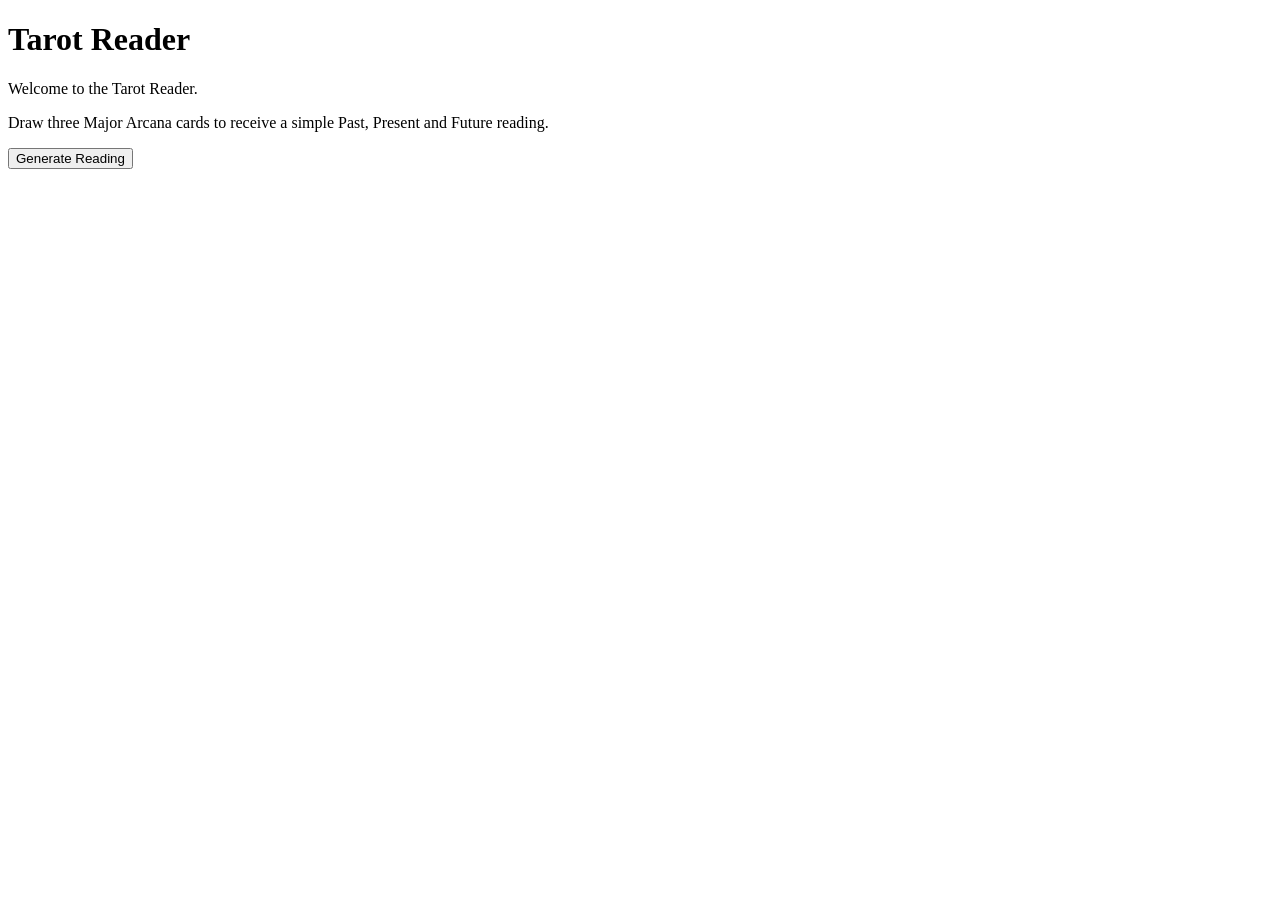
<file: index.html>
<!DOCTYPE html>
<html lang="en">
<head>
    <meta charset="UTF-8">
    <meta name="viewport" content="width=device-width, initial-scale=1.0">
    <title>Tarot Reader</title>
</head>
<body>

    <h1>Tarot Reader</h1>

    <p>
        Welcome to the Tarot Reader.
    </p>

    <p>
        Draw three Major Arcana cards to receive a simple
        Past, Present and Future reading.
    </p>

    <a href="reading.html">
        <button>Generate Reading</button>
    </a>

</body>
</html>
</file>
